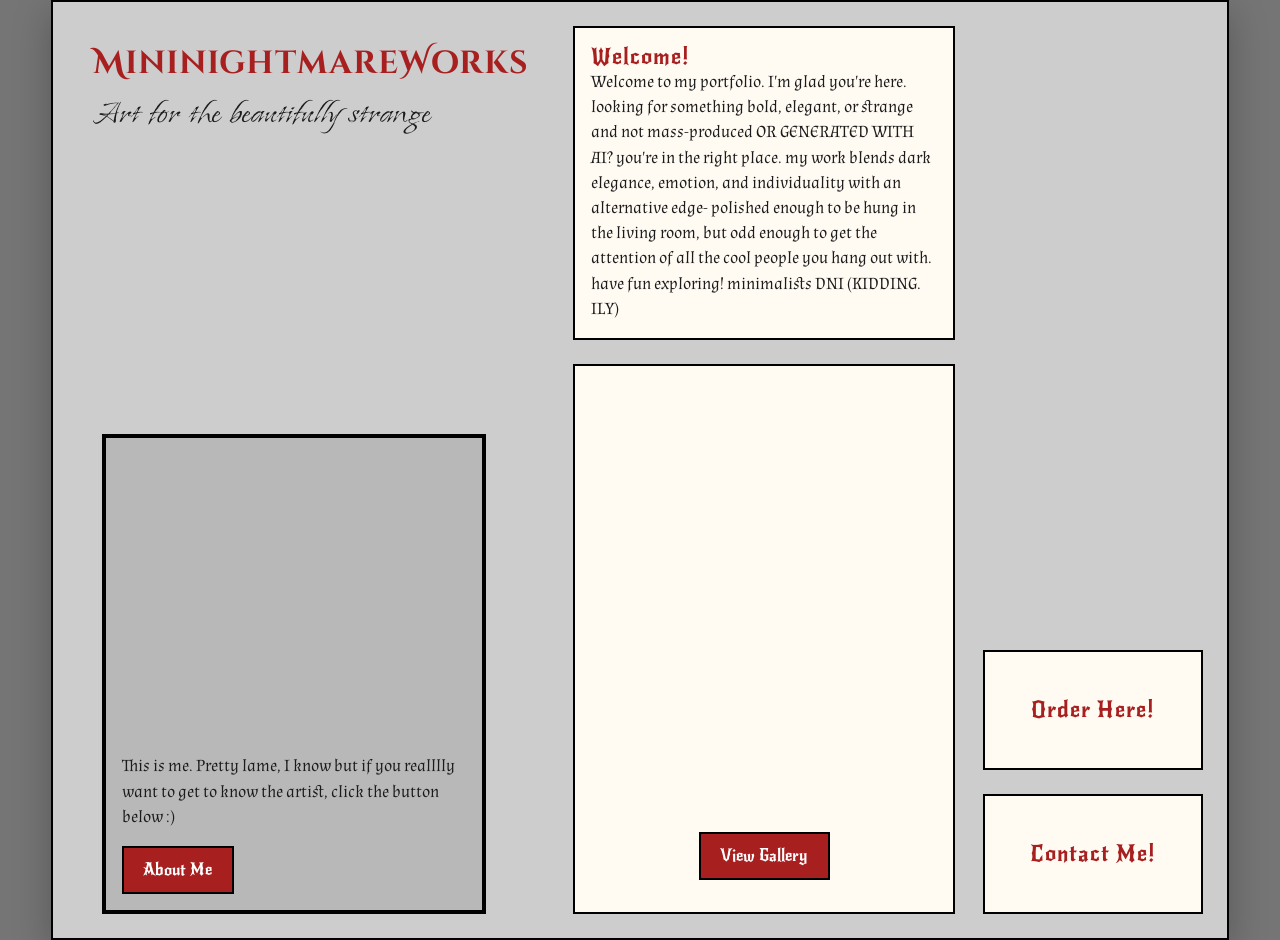
<file: new page progress/index.html>
<!DOCTYPE html>
<html lang="en">
<head>
    <meta charset="UTF-8">
    <meta name="viewport" content="width=device-width, initial-scale=1.0">
    <title>Artist Homepage</title>

    <!-- Heading Font for logo name-->
    <link rel="preconnect" href="https://fonts.googleapis.com">
    <link rel="preconnect" href="https://fonts.gstatic.com" crossorigin>
    <link href="https://fonts.googleapis.com/css2?family=Cinzel+Decorative:wght@400;700;900&display=swap" rel="stylesheet">

    <!-- Paragraph Font -->
    <link href="https://fonts.googleapis.com/css2?family=Almendra:ital,wght@0,400;0,700;1,400;1,700&display=swap" rel="stylesheet">
    <link href="https://fonts.googleapis.com/css2?family=Island+Moments&display=swap" rel="stylesheet">

    <!-- New Rocker Font for other headings -->
    <link href="https://fonts.googleapis.com/css2?family=New+Rocker&display=swap" rel="stylesheet">

    <!-- CSS -->
    <link rel="stylesheet" href="templatecss.css">
</head>

<body>

    <main class="page">

        <!-- Left of wireframe -->
        <section class="left-column">

            <div class="logo-box">
                <h1>MininightmareWorks</h1>
                <p>Art for the beautifully strange</p>
            </div>

          
            <div class="portrait-box">
                <p>This is me. Pretty lame, I know but if you realllly want to get to know the artist, click the button below :)</p>

                <a href="aboutmetemplate.html" class="about-button">About Me</a>
            </div>

        </section>

        <!-- Middle section -->
        <section class="middle-column">

            <div class="tagline-box">
                <h2>Welcome!</h2>
                <p>Welcome to my portfolio. I'm glad you're here. looking for something bold, elegant, or strange
                    and not mass-produced OR GENERATED WITH AI? you're in the right place. my work blends 
                    dark elegance, emotion, and individuality with an alternative edge- polished enough to be 
                    hung in the living room, but odd enough to get the attention of all the cool people you
                    hang out with. have fun exploring! minimalists DNI (KIDDING. ILY)</p>
            </div>
<div class="gallery-box">
    <a href="gallery.html" class="gallery-button">View Gallery</a>
</div>
        </section>

        <!-- Right side -->
        <section class="right-column">

          <a href="order.html" class="order-box">
    <h2>Order Here!</h2>
</a>

<a href="contact.html" class="contact-box">
    <h2>Contact Me!</h2>
</a>  
        </section>

    </main>

</body>
</html>
</file>
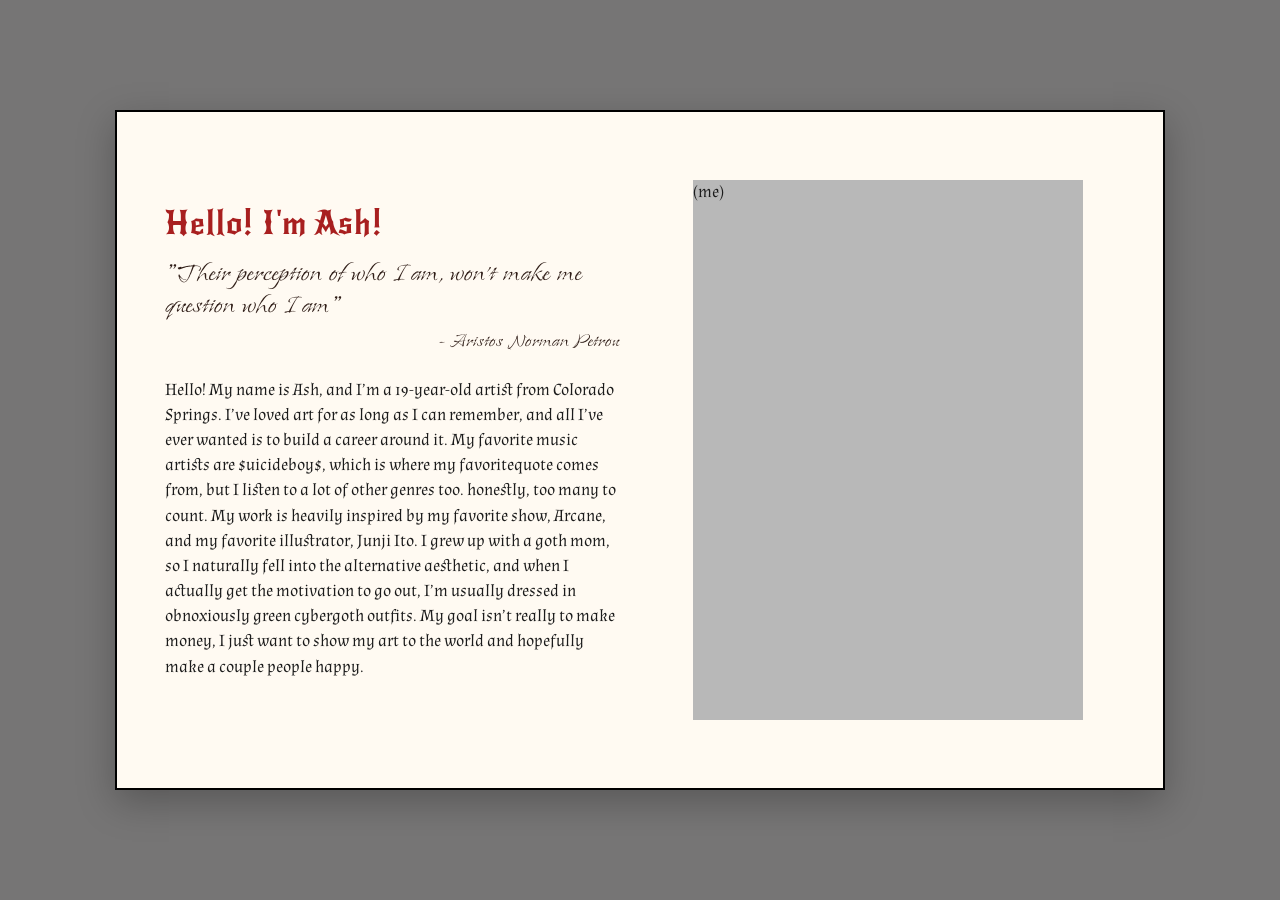
<file: new page progress/aboutmetemplate.html>
<!DOCTYPE html>
<html lang="en">

<head>
    <meta charset="UTF-8">
    <meta name="viewport" content="width=device-width, initial-scale=1.0">
    <title>About Me | MininightmareWorks</title>

    <!-- Heading Font -->
    <link rel="preconnect" href="https://fonts.googleapis.com">
    <link rel="preconnect" href="https://fonts.gstatic.com" crossorigin>

    <!-- Cinzel Decorative -->
    <link href="https://fonts.googleapis.com/css2?family=Cinzel+Decorative:wght@400;700;900&display=swap" rel="stylesheet">

    <!-- Almendra -->
    <link href="https://fonts.googleapis.com/css2?family=Almendra:ital,wght@0,400;0,700;1,400;1,700&display=swap" rel="stylesheet">

    <!-- Island Moments -->
    <link href="https://fonts.googleapis.com/css2?family=Island+Moments&display=swap" rel="stylesheet">

    <!-- New Rocker -->
    <link href="https://fonts.googleapis.com/css2?family=New+Rocker&display=swap" rel="stylesheet">

    <!-- CSS -->
    <link rel="stylesheet" href="templatecss.css">
</head>

<body class="about-page-body">

    <main class="about-page">

        <section class="about-text-side">

            <div class="about-title-text">
                <h1>Hello! I'm Ash!</h1>
            </div>

            <div class="about-script-text">
                <p class="quote-text">
    "Their perception of who I am, won't make me question who I am"
    <br>
    <span class="quote-credit">- Aristos Norman Petrou</span>
</p>
            </div>

            <div class="about-body-text">
                <p>
             Hello! My name is Ash, and I’m a 19-year-old artist from Colorado Springs. 
             I’ve loved art for as long as I can remember, and all I’ve ever wanted is to build a career around it.
              My favorite music artists are $uicideboy$, which is where my favoritequote comes from, but I listen to a lot of other genres too.
               honestly, too many to count. My work is heavily inspired by my favorite show, Arcane, and my favorite illustrator, Junji Ito.
                I grew up with a goth mom, so I naturally fell into the alternative aesthetic, and when I actually get the motivation
                 to go out, I’m usually dressed in obnoxiously green cybergoth outfits. My goal isn’t really to make money,
                I just want to show my art to the world and hopefully make a couple people happy.
                </p>
            </div>

        </section>

<section class="about-image-side">
    <div class="about-photo-frame">
        <p>(me)</p>
    </div>
</section>
    </main>

</body>

</html>
</file>
<file: new page progress/templatecss.css>
/* box sizing */
* {
    box-sizing: border-box;
}

/* random colors to help visualize */
:root {
    --page-bg: #767575;
    --main-bg: #cdcdcd;
    --panel-bg: #fffaf2;
    --dark-line: hsl(0, 0%, 0%);
    --text-color: #1b1b1b;
    --accent-color: #a81f1f;
}

/* styling */
body {
    margin: 0;
    min-height: 100vh;
    display: grid;
    place-items: center;
    background: var(--page-bg);
    color: var(--text-color);
}

/* main page */
main.page {
    width: min(1200px, 92vw);
    min-height: 760px;
    display: flex;
    gap: 1.75rem;
    padding: 1.5rem;
    background: var(--main-bg);
    border: 2px solid var(--dark-line);
    box-shadow: 0 12px 35px rgba(0, 0, 0, 0.25);
}

/* columns*/
.left-column,
.middle-column,
.right-column {
    display: flex;
    flex-direction: column;
    gap: 1.5rem;
}

/* sizes */
.left-column {
    flex: 1.08;
}

.middle-column {
    flex: 1.22;
}

.right-column {
    flex: 0.7;
    justify-content: flex-end;
}

/* boxes */
.logo-box,
.portrait-box,
.tagline-box,
.gallery-box,
.order-box,
.contact-box,
.background-text {
    background: var(--panel-bg);
    border: 2px solid var(--dark-line);
    padding: 1rem;
}

/* Top-left heading only the logo */
h1 {
    font-family: "Cinzel Decorative", serif;
    font-size: 2rem;
    margin-top: 0;
    margin-bottom: 0rem;
    color: var(--accent-color);
    letter-spacing: 1px;
}

/* Every other heading */
h2 {
    font-family: "New Rocker", system-ui;
    font-size: 1.35rem;
    font-weight: 400;
    font-style: normal;
    margin-top: 0;
    margin-bottom: 0rem;
    color: var(--accent-color);
    letter-spacing: 1px;
}

/* Paragraphs-Almendra */
p {
    font-family: "Almendra", serif;
    font-size: 1.05rem;
    line-height: 1.5;
    margin: 0;
}

/* name and slogan */
.logo-box {
    min-height: 160px;
    background: transparent;
    border: none;
}
.logo-box p {
    font-family: "Island Moments", cursive;
    font-weight: 400;
    font-style: normal;
    font-size: 40px;
}

/* background */
.background-text {
    min-height: 120px;
    background: transparent;
    border: none;
}

/* Portrait and About Me area */
.portrait-box {
    width: 82%;
    height: 480px;
    margin-left: 25px;
    border: 4px solid black;
    background-color: #b8b8b8;
    min-height: 400px;

    display: flex;
    flex-direction: column;
    justify-content: flex-end;

    margin-top: auto;
}

/* welcome */
.tagline-box {
    min-height: 170px;
}

/* gallery photos not yet there */
.gallery-box {
    min-height: 550px;
    
  
    display: flex;
    flex-direction: column;
    justify-content: flex-end;
    align-items: center;
    padding-bottom: 2rem;
}

.gallery-button {
    font-family: "New Rocker", system-ui;
    display: inline-block;
    padding: 0.75rem 1.2rem;
    background: var(--accent-color);
    color: white;
    text-decoration: none;
    border: 2px solid var(--dark-line);
    font-size: 1rem;
}

.gallery-button:hover {
    background: #2f1d17;
}

/* Right sections */
.order-box,
.contact-box {
    min-height: 120px;
    text-decoration: none;
    color: var(--text-color);
    cursor: pointer;
}

.order-box {
    display: flex;
    justify-content: center;
    align-items: center;
    text-align: center;
}

.contact-box {
    display: flex;
    justify-content: center;
    align-items: center;
    text-align: center;
}

.order-box:hover,
.contact-box:hover {
    background: var(--accent-color);
}

.order-box:hover h2,
.contact-box:hover h2 {
    color: white;
}

/* The only button on the page */
.about-button {
   font-family: "New Rocker", system-ui;
    display: inline-block;
    width: fit-content;
    margin-top: 1rem;
    padding: 0.75rem 1.2rem;
    background: var(--accent-color);
    color: white;
    text-decoration: none;
    border: 2px solid var(--dark-line);
    font-size: 1rem;
}

/* change color hover */
.about-button:hover {
    background: #2f1d17;
}
/* ABOUT ME */

.about-page-body {
    margin: 0;
    min-height: 100vh;
    display: grid;
    place-items: center;
    background: #767575;
    color: var(--text-color);
}

.about-page {
    width: min(1050px, 92vw);
    min-height: 680px;
    display: grid;
    grid-template-columns: 1fr 1fr;
    gap: 2.5rem;
    padding: 3rem;
    background: #fffaf2;
    border: 2px solid var(--dark-line);
    box-shadow: 0 12px 35px rgba(0, 0, 0, 0.25);
}

.about-text-side {
    display: flex;
    flex-direction: column;
    justify-content: center;
}

/* Top text box: New Rocker */
.about-title-text {
    background: transparent;
    border: none;
    padding: 0;
    margin-bottom: 1rem;
}

.about-title-text h1 {
    font-family: "New Rocker", system-ui;
    font-size: 2rem;
    font-weight: 400;
    color: var(--accent-color);
    margin: 0;
    letter-spacing: 1px;
}

/* Middle text box: Island Moments */
.about-script-text {
    background: transparent;
    border: none;
    padding: 0;
    margin-bottom: 1.5rem;
}

.about-script-text p {
    font-family: "Island Moments", cursive;
    font-size: 2rem;
    line-height: 1;
    color: #2f1d17;
    margin: 0;
}
.quote-text {
    font-size: 1.05rem;
}

.quote-credit {
    font-size: 1.5rem;
    display: block;
    margin-top: 0.4rem;
    text-align: right;
}
/* Bottom text box: Almendra */
.about-body-text {
    background: transparent;
    border: none;
    padding: 0;
}

.about-body-text p {
    font-family: "Almendra", serif;
    font-size: 1.05rem;
    line-height: 1.5;
    margin-bottom: 1rem;
}

.about-image-side {
    display: flex;
    justify-content: center;
    align-items: center;
}

.about-photo-frame {
    width: 100%;
    max-width: 390px;
    height: 540px;
    background: #b8b8b8;
    border: none;
    overflow: hidden;
}


/* Responsive version */
@media (max-width: 800px) {
    .about-page {
        grid-template-columns: 1fr;
        padding: 2rem;
    }

    .about-image-side {
        order: -1;
    }

    .about-photo-frame {
        height: 420px;
    }

    .about-script-text p {
        font-size: 2.5rem;
    }
}
</file>
